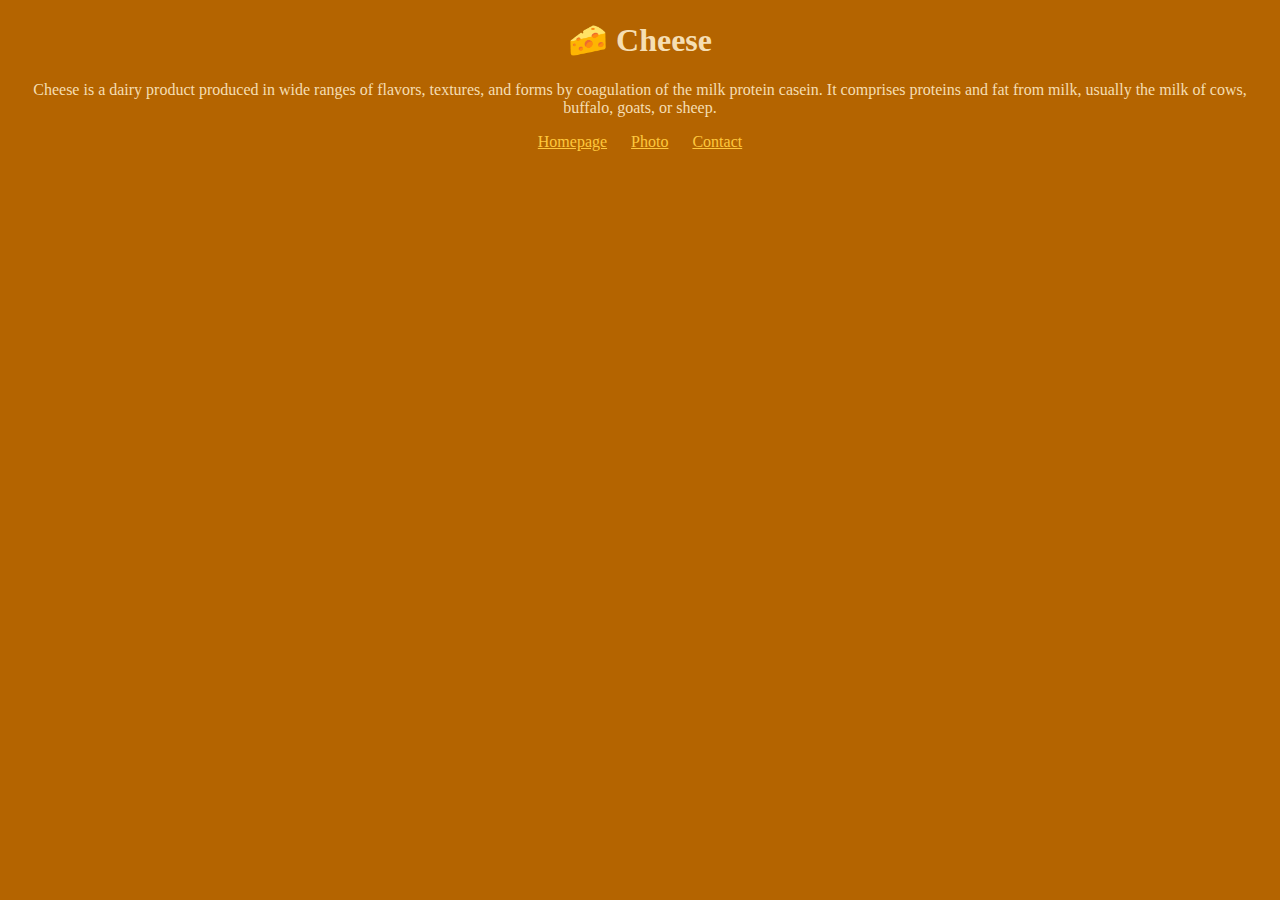
<file: index.html>
<!DOCTYPE html>
<html lang="en">

<head>
    <meta charset="UTF-8">
    <meta http-equiv="X-UA-Compatible" content="IE=edge">
    <meta name="viewport" content="width=device-width, initial-scale=1.0">
    <link rel="stylesheet" href="/css/app.css">
    <title>Delicious cheese in Warsaw, Poland | Cheese.com</title>
    <meta name="description" content="Taste the best cheese in the city">
</head>

<body>
    <h1>🧀 Cheese</h1>
    <p>Cheese is a dairy product produced in wide ranges of flavors, textures, and forms by coagulation of the milk
        protein
        casein. It comprises proteins and fat from milk, usually the milk of cows, buffalo, goats, or sheep.</p>
    <footer>
        <a href="/" title="Home">Homepage</a>
        <a href="/photo.html" title="Cheese photo">Photo</a>
        <a href="/contact.html" title="Contact Cheese.com">Contact</a>
    </footer>
</body>

</html>
</file>
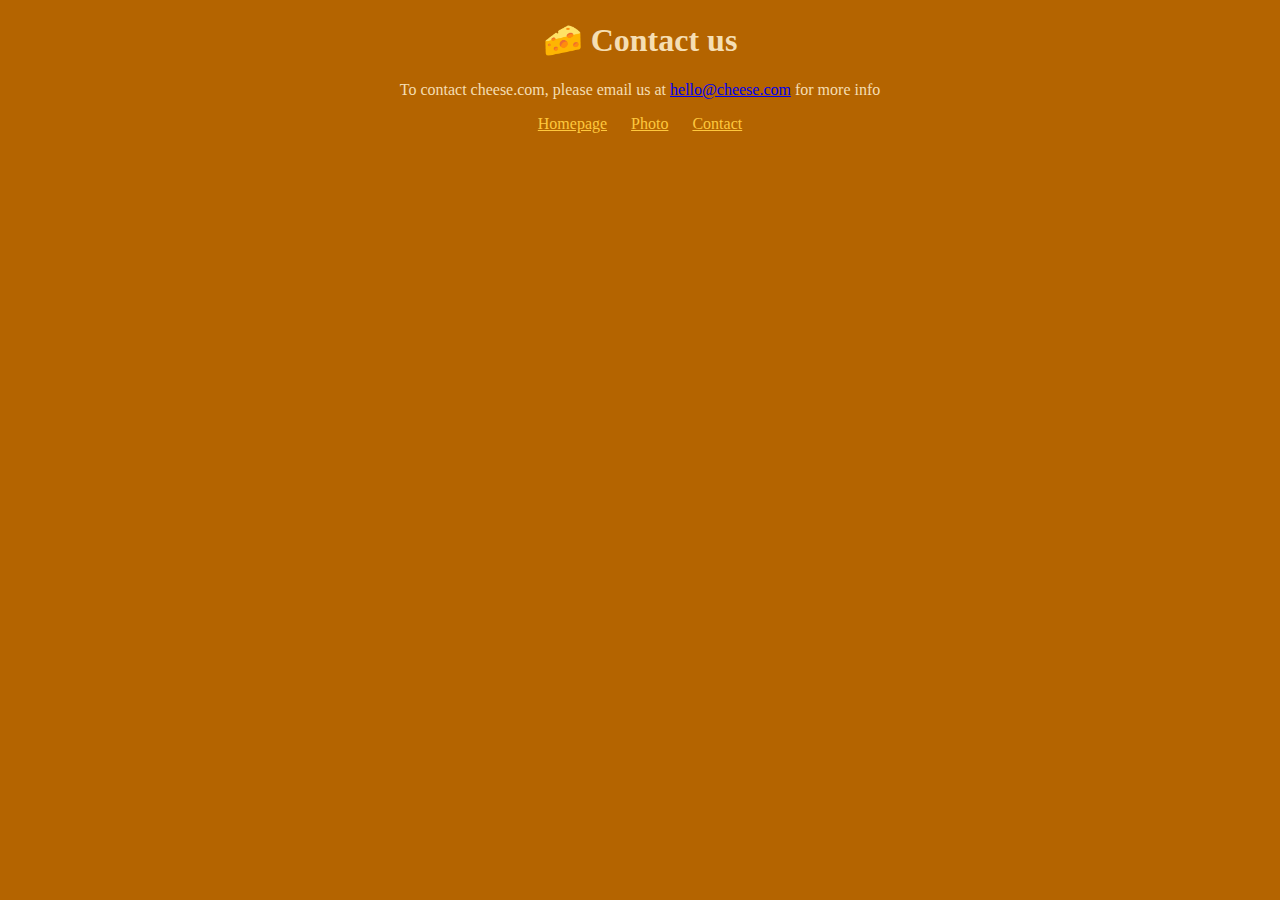
<file: contact.html>
<!DOCTYPE html>
<html lang="en">

<head>
    <meta charset="UTF-8">
    <meta http-equiv="X-UA-Compatible" content="IE=edge">
    <meta name="viewport" content="width=device-width, initial-scale=1.0">
    <link rel="stylesheet" href="/css/app.css">
    <title>Contact us | Cheese.com</title>
    <meta name="description" content="Contact cheese.com to learn more about our yellow cheese" />
</head>

<body>
    <h1>🧀 Contact us</h1>
    <p>To contact cheese.com, please email us at <a href="mailto:hello@cheese.com"
            title="contact us by email">hello@cheese.com</a> for
        more info</p>
    <footer>
        <a href="/" title="Home">Homepage</a>
        <a href="/photo.html" title="Cheese photo">Photo</a>
        <a href="/contact.html" title="Contact Cheese.com">Contact</a>
    </footer>
</body>

</html>
</file>
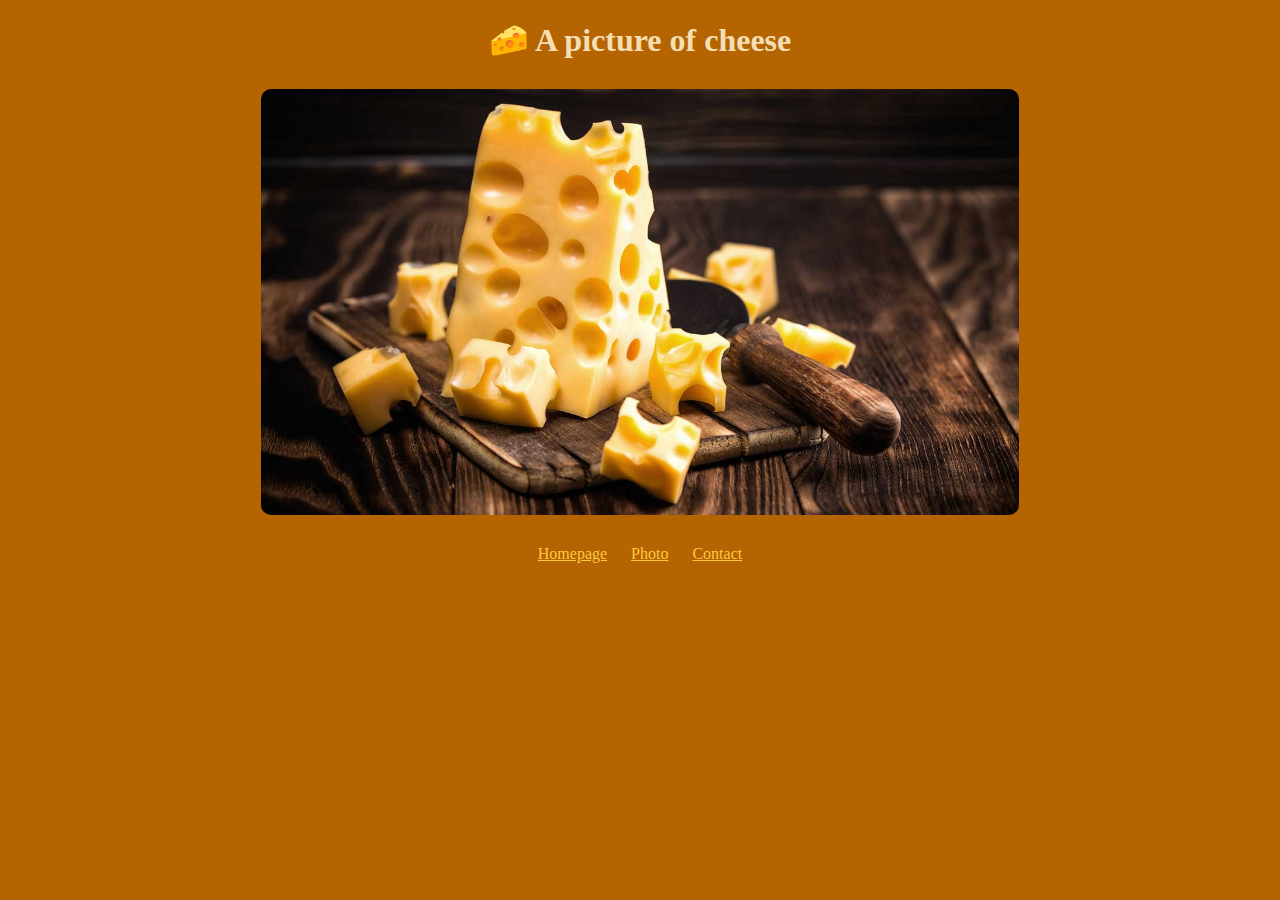
<file: photo.html>
<!DOCTYPE html>
<html lang="en">

<head>
    <meta charset="UTF-8">
    <meta http-equiv="X-UA-Compatible" content="IE=edge">
    <meta name="viewport" content="width=device-width, initial-scale=1.0">
    <link rel="stylesheet" href="/css/app.css">
    <title>An example of the perfect yellow Cheese | Cheese.com</title>
    <meta name="description" content="Enjoy a beautiful picture of a cheese" />
</head>

<body>
    <h1>🧀 A picture of cheese</h1>
    <img src="/src/cheese.jpg" alt="Yellow cheese" class="cheese-photo">
    <footer>
        <a href="/" title="Home">Homepage</a>
        <a href="/photo.html" title="Cheese photo">Photo</a>
        <a href="/contact.html" title="Contact Cheese.com">Contact</a>
    </footer>
</body>
</body>

</html>
</file>
<file: css/app.css>
body {
  background: #b46400;
}

h1,
p {
  text-align: center;
  color: wheat;
}

.cheese-photo {
  max-width: 60%;
  border-radius: 10px;
  display: block;
  margin: 30px auto;
}

footer {
  text-align: center;
}

footer a {
  margin: 0 10px;
  color: #ffc83d;
}
</file>
